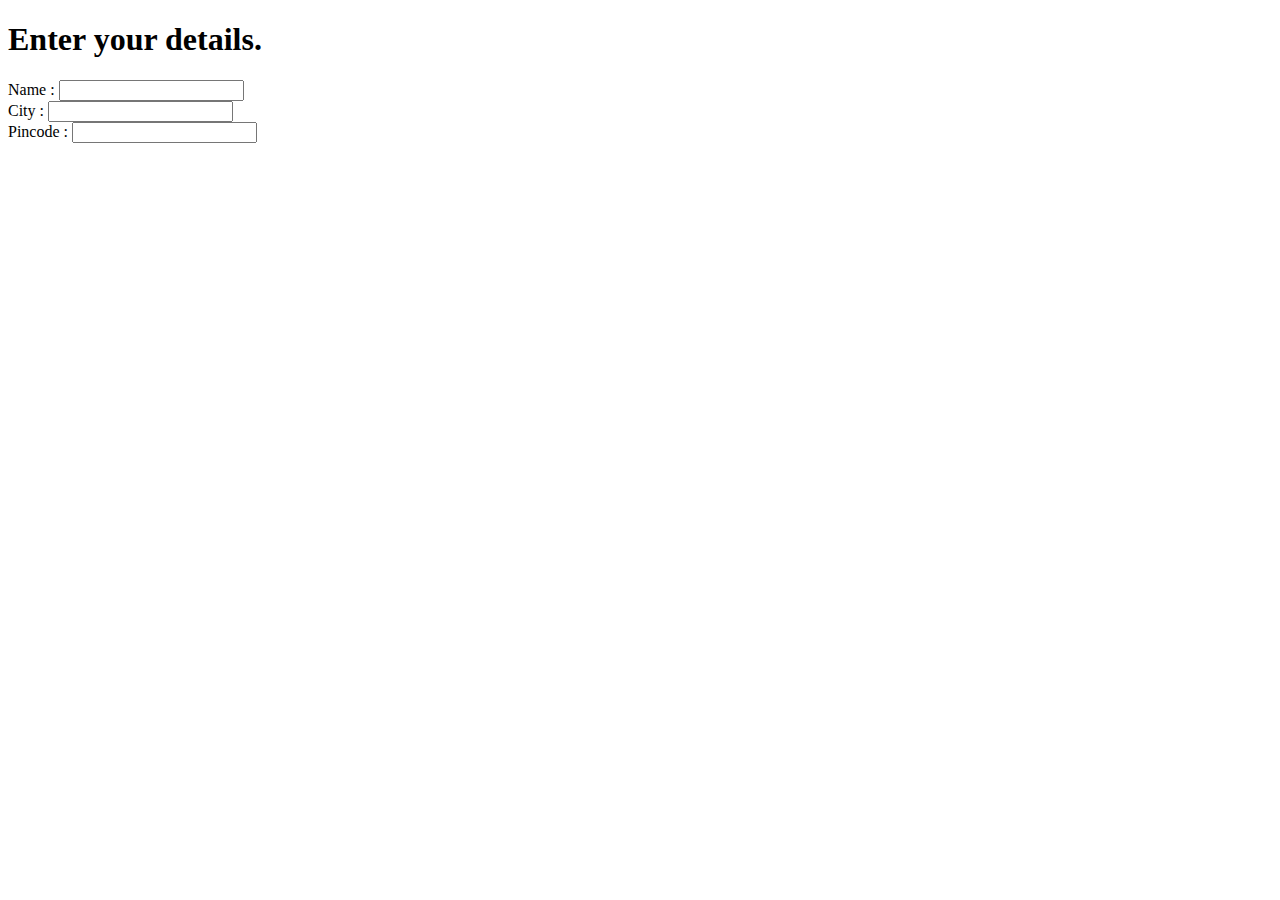
<file: form.html>
<!DOCTYPE html>
<html lang="en">
  <head>
    <meta charset="UTF-8" />
    <meta name="viewport" content="width=device-width, initial-scale=1.0" />
    <title>Quiz Solution</title>
  </head>
  <body>
    <!--Quick Quiz:
    without using br tag, write a vertically aligned form asking for name,
    city and pincode of a user.
    -->
    <!-- Answer -->
    <form action="#">
        <div>
        <h1>Enter your details.</h1>
    </div>
    <div>
        <label for="name">Name : </label>
        <input type="text" id="name" name="name">
    </div>
    <div>
    <label for="city">City : </label>
    <input type="text" name="city" id="city">
    </div>
    <div>
        <label for="pincode">Pincode : </label>
        <input type="number" name="pincode" id="pincode">
    </div>
    </form>
  </body>
</html>
</file>
